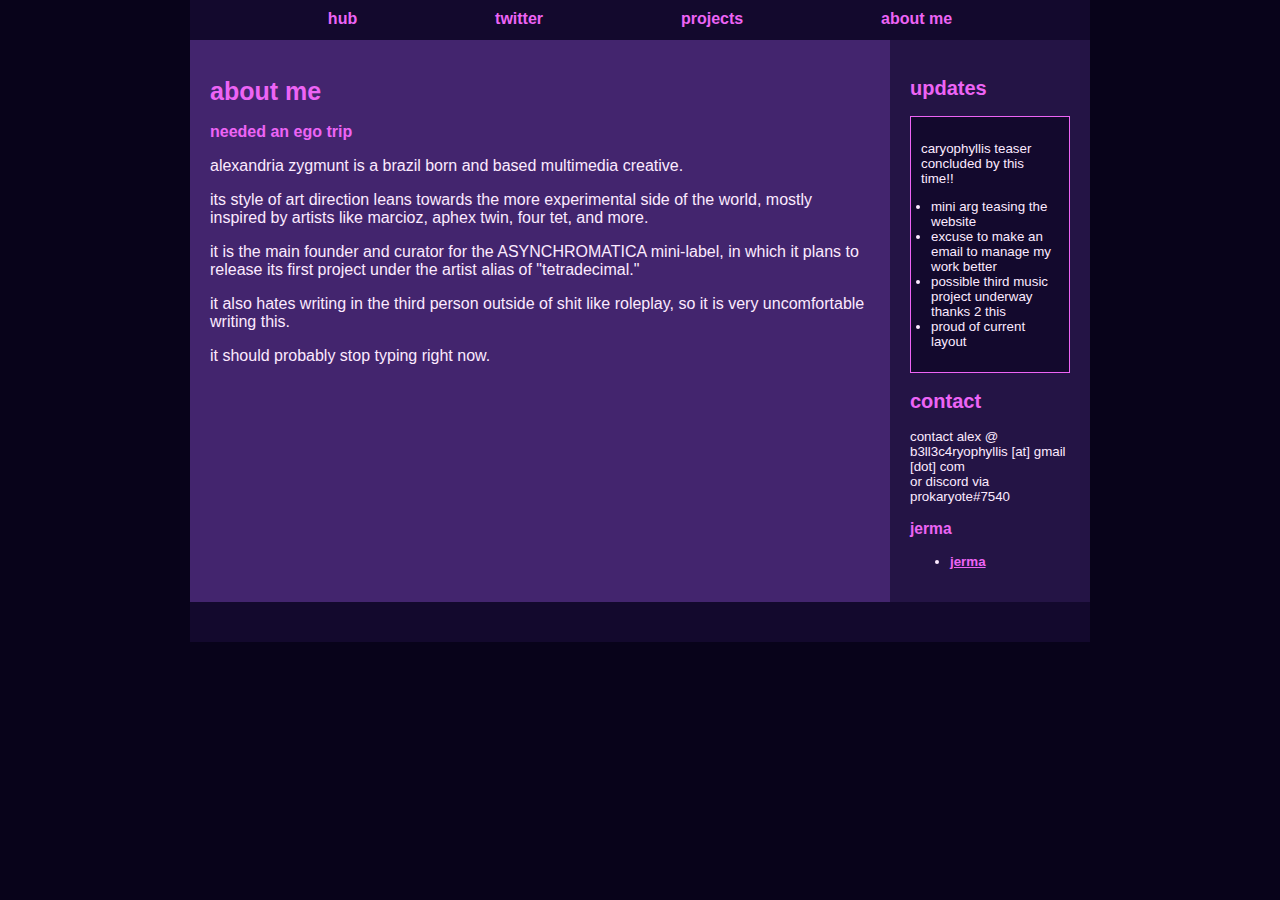
<file: about.html>
<!DOCTYPE html>
<html>
  <head>
    <meta charset="UTF-8">
    <meta name="viewport" content="width=device-width, initial-scale=1.0">
    <title>The web site of caryophyllis</title>
    <!-- The style.css file allows you to change the look of your web pages.
         If you include the next line in all your web pages, they will all share the same look.
         This makes it easier to make new pages for your site. -->
    <link href="/style.css" rel="stylesheet" type="text/css" media="all">
  </head>
  <body>
        <div id="container">
            <div id="headerArea">
                
                
            <nav id="navbar" style="margin-bottom: 0px;"><ul>
                <li><a href="/hub.html">hub</a></li>
                <li><a href="https://twitter.com/pilagra_">twitter</a></li>
                <li><a href="/projects.html">projects</a></li>
                <li><a href="/about.html">about me</a></li>
              </ul></nav></div>

            <div id="flex">
                
                <main>
                    <h1>about me</h1>
                    <p><strong>needed an ego trip</strong></p>
                    <p>alexandria zygmunt is a brazil born and based multimedia creative.</p>
                    <p>its style of art direction leans towards the more experimental side of the world, mostly inspired by artists like marcioz, aphex twin, four tet, and more.</p>
                    <p>it is the main founder and curator for the ASYNCHROMATICA mini-label, in which it plans to release its first project under the artist alias of "tetradecimal."</p>
                    <p>it also hates writing in the third person outside of shit like roleplay, so it is very uncomfortable writing this.</p>

                    <p>it should probably stop typing right now.</p>
                </main>
                
            <aside id="rightSidebar" style="margin-left: 0px;"><h2>updates</h2>
            <div class="box">
                <p>caryophyllis teaser concluded by this time!!</p>
                <ul style="padding-left:10px;">
                    <li>mini arg teasing the website</li>
                    <li>excuse to make an email to manage my work better</li>
                    <li>possible third music project underway thanks 2 this</li>
                    <li>proud of current layout</li>
                </ul>
            </div>
            <h2>contact</h2>
            <p>contact alex @ b3ll3c4ryophyllis [at] gmail [dot] com <br> or discord via prokaryote#7540</p>
            <h3>jerma</h3>
            <ul>
                <li><a href="https://www.youtube.com/watch?v=1U2fqTaORVo" target="_blank">jerma</a>
            </ul></aside></div>
            
        <footer id="footer" style="margin-top: 0px;"></footer></div>

        <style>
            :root {
                --body-bg-image: url('https://c.tenor.com/li2bvRmAIqsAAAAd/run-bird.gif');

                /* colors */
                --content: #43256E;
            }


            @font-face {
                font-family: Nunito;
                src: url('https://sadhost.neocities.org/fonts/Nunito-Regular.ttf');
            }

            @font-face {
                font-family: Nunito;
                src: url('https://sadhost.neocities.org/fonts/Nunito-Bold.ttf');
                font-weight: bold;
            }

            @font-face {
                font-family: Nunito;
                src: url('https://sadhost.neocities.org/fonts/Nunito-Italic.ttf');
                font-style: italic;
            }

            @font-face {
                font-family: Nunito;
                src: url('https://sadhost.neocities.org/fonts/Nunito-BoldItalic.ttf');
                font-style: italic;
                font-weight: bold;
            }

            body {
                font-family: 'Nunito', sans-serif;
                margin: 0;
                background-color: #08031A;
                /* you can delete the line below if you'd prefer to not use an image */
                background-size: 65px;
                color: #fceaff;
                background-image: var(--body-bg-image);
            }

            * {
                box-sizing: border-box;
            }

            #container {
                max-width: 900px;
                margin: 0 auto;

            }

            #container a {
                color: #ED64F5;
                font-weight: bold;

            }

            #header {
                width: 100%;
                background-color: #5e4e8c;
                height: 150px;
                background-image: var(--header-image);
                background-size: 100%;
            }

            #navbar {
                height: 40px;
                background-color: #13092D;
                width: 100%;
            }

            #navbar ul {
                display: flex;
                padding: 0;
                margin: 0;
                list-style-type: none;
                justify-content: space-evenly;
            }

            #navbar li {
                padding-top: 10px;
            }

            #navbar li a {
                color: #ED64F5;
                font-weight: 800;
                text-decoration: none;
            }

            #navbar li a:hover {
                color: #a49cba;
                text-decoration: underline;
            }

            #flex {
                display: flex;
            }

            aside {
                background-color: #241445;
                width: 200px;
                padding: 20px;
                font-size: smaller;
            }


            main {
                background-color: #43256E;
                flex: 1;
                padding: 20px;
                order: 2;
            }


            */ #leftSidebar {
                order: 1;
            }

            #rightSidebar {
                order: 3;
            }

            footer {
                background-color: #13092D;
                width: 100%;
                height: 40px;
                padding: 10px;
                text-align: center;
            }

            h1,
            h2,
            h3 {
                color: #ED64F5;
            }

            h1 {
                font-size: 25px;
            }

            strong {
                color: #ED64F5;
            }

            .box {
                background-color: #13092D;
                border: 1px solid #ED64F5;
                padding: 10px;
            }


            #topBar {
                width: 100%;
                height: 30px;
                padding: 10px;
                font-size: smaller;
                background-color: #13092D;
            }

            @media only screen and (max-width: 800px) {
                #flex {
                    flex-wrap: wrap;
                }

                aside {
                    width: 100%;
                }

                main {
                    order: 1;
                }

                #leftSidebar {
                    order: 2;
                }

                #rightSidebar {
                    order: 3;
                }

                #navbar ul {
                    flex-wrap: wrap;
                }
            }
        </style>

    
  </body>
</html>
</file>
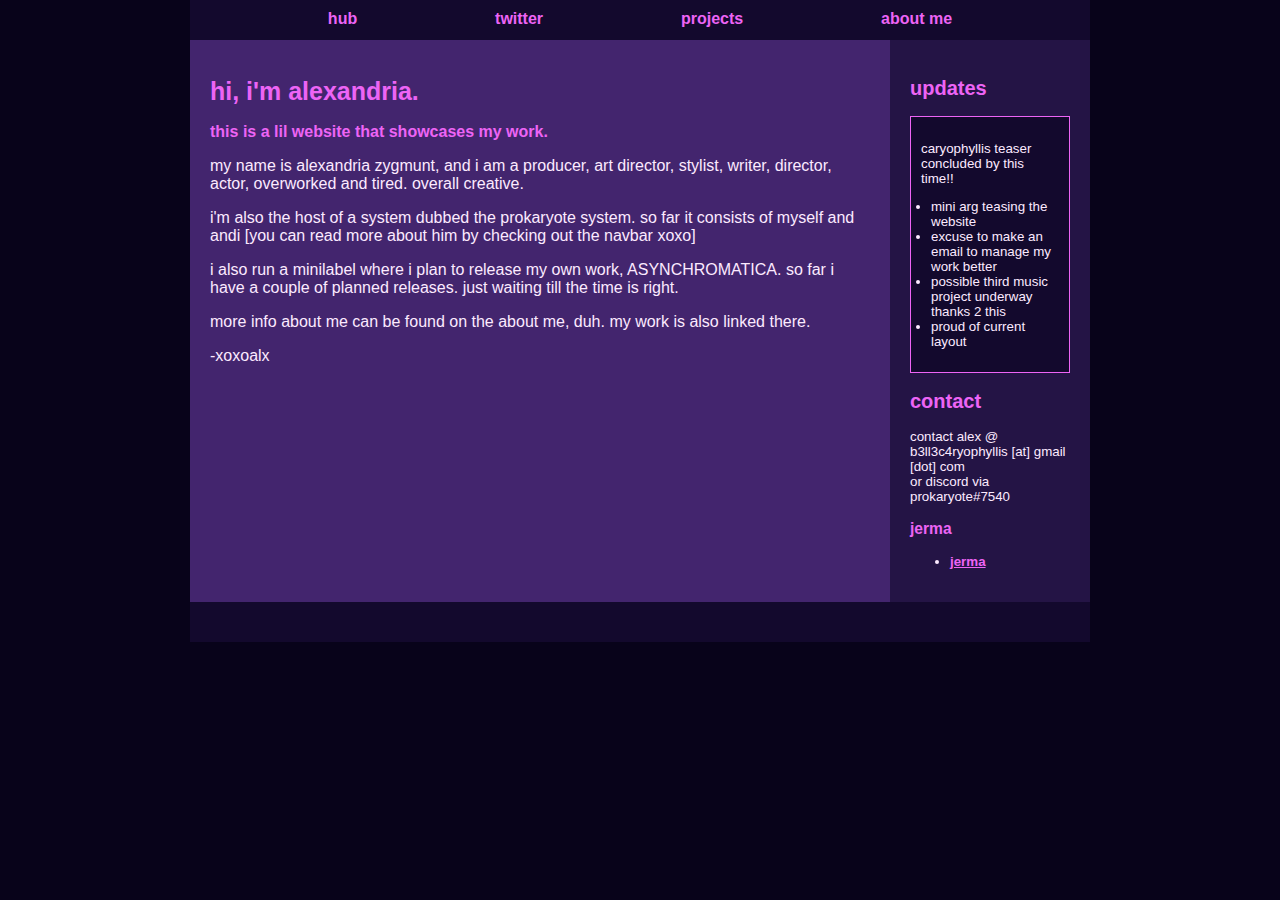
<file: hub.html>
<!DOCTYPE html>
<html>
  <head>
    <meta charset="UTF-8">
    <meta name="viewport" content="width=device-width, initial-scale=1.0">
    <title>prod by alxndria</title>
    <link href="/style.css" rel="stylesheet" type="text/css" media="all">
    <script>
    var jerm = new Audio();
    jerm.src = "https://cdn.discordapp.com/attachments/979160691959283712/1012564559405531238/jerma_teacher_noise_getmp3.pro.mp3";
    jerm.play();
    jerm.pause();
    </script>
  </head>
  <body>

        <div id="container">
            <div id="headerArea">
                
                
            <nav id="navbar" style="margin-bottom: 0px;"><ul>
                <li><a href="#">hub</a></li>
                <li><a href="https://twitter.com/pilagra_">twitter</a></li>
                <li><a href="/projects.html">projects</a></li>
                <li><a href="/about.html">about me</a></li>
              </ul></nav></div>

            <div id="flex">
                
                <main>
                    <h1>hi, i'm alexandria.</h1>
                    <p><strong>this is a lil website that showcases my work.</strong></p>
                    <p>my name is alexandria zygmunt, and i am a producer, art director, stylist, writer, director, actor, overworked and tired. overall creative.</p> <!--blablabla nerd shit whatever lol lmao hi btw :3-->
                    <p>i'm also the host of a system dubbed the prokaryote system. so far it consists of myself and andi [you can read more about him by checking out the navbar xoxo]</p>
                    <p>i also run a minilabel where i plan to release my own work, ASYNCHROMATICA. so far i have a couple of planned releases. just waiting till the time is right.</p>
                    <p>more info about me can be found on the about me, duh. my work is also linked there.</p>

                    <p>-xoxoalx</p>
                </main>
                
            <aside id="rightSidebar" style="margin-left: 0px;"><h2>updates</h2>
            <div class="box">
                <p>caryophyllis teaser concluded by this time!!</p>
                <ul style="padding-left:10px;">
                    <li>mini arg teasing the website</li>
                    <li>excuse to make an email to manage my work better</li>
                    <li>possible third music project underway thanks 2 this</li>
                    <li>proud of current layout</li>
                </ul>
            </div>
            <h2>contact</h2>
            <p>contact alex @ b3ll3c4ryophyllis [at] gmail [dot] com <br> or discord via prokaryote#7540</p>
            <h3>jerma</h3>
            <ul>
                <li><a href="#" onmousedown="jerm.play()">jerma</a>
            </ul></aside></div>
            
        <footer id="footer" style="margin-top: 0px;"></footer></div>

        <style>
            :root {
                --body-bg-image: url('https://c.tenor.com/li2bvRmAIqsAAAAd/run-bird.gif');

                /* colors */
                --content: #43256E;
            }


            @font-face {
                font-family: Nunito;
                src: url('https://sadhost.neocities.org/fonts/Nunito-Regular.ttf');
            }

            @font-face {
                font-family: Nunito;
                src: url('https://sadhost.neocities.org/fonts/Nunito-Bold.ttf');
                font-weight: bold;
            }

            @font-face {
                font-family: Nunito;
                src: url('https://sadhost.neocities.org/fonts/Nunito-Italic.ttf');
                font-style: italic;
            }

            @font-face {
                font-family: Nunito;
                src: url('https://sadhost.neocities.org/fonts/Nunito-BoldItalic.ttf');
                font-style: italic;
                font-weight: bold;
            }

            body {
                font-family: 'Nunito', sans-serif;
                margin: 0;
                background-color: #08031A;
                /* you can delete the line below if you'd prefer to not use an image */
                background-size: 65px;
                color: #fceaff;
                background-image: var(--body-bg-image);
            }

            * {
                box-sizing: border-box;
            }

            #container {
                max-width: 900px;
                margin: 0 auto;

            }

            #container a {
                color: #ED64F5;
                font-weight: bold;

            }

            #header {
                width: 100%;
                background-color: #5e4e8c;
                height: 150px;
                background-image: var(--header-image);
                background-size: 100%;
            }

            #navbar {
                height: 40px;
                background-color: #13092D;
                width: 100%;
            }

            #navbar ul {
                display: flex;
                padding: 0;
                margin: 0;
                list-style-type: none;
                justify-content: space-evenly;
            }

            #navbar li {
                padding-top: 10px;
            }

            #navbar li a {
                color: #ED64F5;
                font-weight: 800;
                text-decoration: none;
            }

            #navbar li a:hover {
                color: #a49cba;
                text-decoration: underline;
            }

            #flex {
                display: flex;
            }

            aside {
                background-color: #241445;
                width: 200px;
                padding: 20px;
                font-size: smaller;
            }


            main {
                background-color: #43256E;
                flex: 1;
                padding: 20px;
                order: 2;
            }


            */ #leftSidebar {
                order: 1;
            }

            #rightSidebar {
                order: 3;
            }

            footer {
                background-color: #13092D;
                width: 100%;
                height: 40px;
                padding: 10px;
                text-align: center;
            }

            h1,
            h2,
            h3 {
                color: #ED64F5;
            }

            h1 {
                font-size: 25px;
            }

            strong {
                color: #ED64F5;
            }

            .box {
                background-color: #13092D;
                border: 1px solid #ED64F5;
                padding: 10px;
            }


            #topBar {
                width: 100%;
                height: 30px;
                padding: 10px;
                font-size: smaller;
                background-color: #13092D;
            }

            @media only screen and (max-width: 800px) {
                #flex {
                    flex-wrap: wrap;
                }

                aside {
                    width: 100%;
                }

                main {
                    order: 1;
                }

                #leftSidebar {
                    order: 2;
                }

                #rightSidebar {
                    order: 3;
                }

                #navbar ul {
                    flex-wrap: wrap;
                }
            }
        </style>

    
  </body>
</html>
</file>
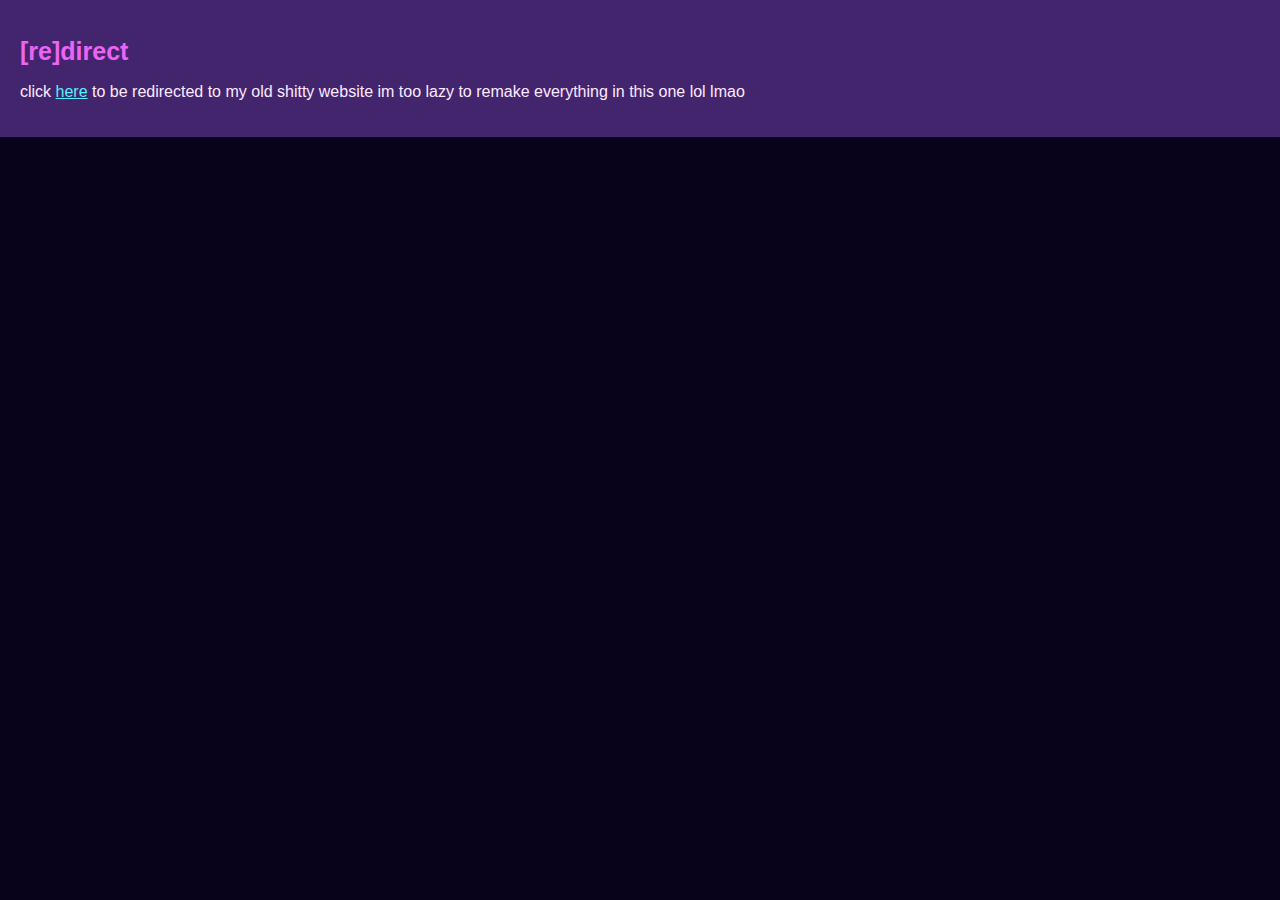
<file: projects.html>
<!DOCTYPE html>
<html>
  <head>
    <meta charset="UTF-8">
    <meta name="viewport" content="width=device-width, initial-scale=1.0">
    <title>redirec</title>
    <link href="/style.css" rel="stylesheet" type="text/css" media="all">
  </head>
  <body>

                
                <main>
                    <h1>[re]direct</h1>
                    <p>click <a href="https://hiimhypatia.neocities.org/works.html" style="color:#56f1fc">here</a> to be redirected to my old shitty website im too lazy to remake everything in this one lol lmao</p>
                </main>
                

        <style>
            :root {
                --body-bg-image: url('https://media.discordapp.net/attachments/758268607628050445/944943430151340062/ezgif-3-862ad02a08.gif');

                /* colors */
                --content: #43256E;
            }


            @font-face {
                font-family: Nunito;
                src: url('https://sadhost.neocities.org/fonts/Nunito-Regular.ttf');
            }

            @font-face {
                font-family: Nunito;
                src: url('https://sadhost.neocities.org/fonts/Nunito-Bold.ttf');
                font-weight: bold;
            }

            @font-face {
                font-family: Nunito;
                src: url('https://sadhost.neocities.org/fonts/Nunito-Italic.ttf');
                font-style: italic;
            }

            @font-face {
                font-family: Nunito;
                src: url('https://sadhost.neocities.org/fonts/Nunito-BoldItalic.ttf');
                font-style: italic;
                font-weight: bold;
            }

            body {
                font-family: 'Nunito', sans-serif;
                margin: 0;
                background-color: #08031A;
                /* you can delete the line below if you'd prefer to not use an image */
                background-size: 65px;
                color: #fceaff;
                background-image: var(--body-bg-image);
            }

            * {
                box-sizing: border-box;
            }

            #container {
                max-width: 900px;
                margin: 0 auto;

            }

            #container a {
                color: #ED64F5;
                font-weight: bold;

            }

            #header {
                width: 100%;
                background-color: #5e4e8c;
                height: 150px;
                background-image: var(--header-image);
                background-size: 100%;
            }

            #navbar {
                height: 40px;
                background-color: #13092D;
                width: 100%;
            }

            #navbar ul {
                display: flex;
                padding: 0;
                margin: 0;
                list-style-type: none;
                justify-content: space-evenly;
            }

            #navbar li {
                padding-top: 10px;
            }

            #navbar li a {
                color: #ED64F5;
                font-weight: 800;
                text-decoration: none;
            }

            #navbar li a:hover {
                color: #a49cba;
                text-decoration: underline;
            }

            #flex {
                display: flex;
            }

            aside {
                background-color: #241445;
                width: 200px;
                padding: 20px;
                font-size: smaller;
            }


            main {
                background-color: #43256E;
                flex: 1;
                padding: 20px;
                order: 2;
            }


            */ #leftSidebar {
                order: 1;
            }

            #rightSidebar {
                order: 3;
            }

            footer {
                background-color: #13092D;
                width: 100%;
                height: 40px;
                padding: 10px;
                text-align: center;
            }

            h1,
            h2,
            h3 {
                color: #ED64F5;
            }

            h1 {
                font-size: 25px;
            }

            strong {
                color: #ED64F5;
            }

            .box {
                background-color: #13092D;
                border: 1px solid #ED64F5;
                padding: 10px;
            }


            #topBar {
                width: 100%;
                height: 30px;
                padding: 10px;
                font-size: smaller;
                background-color: #13092D;
            }

            @media only screen and (max-width: 800px) {
                #flex {
                    flex-wrap: wrap;
                }

                aside {
                    width: 100%;
                }

                main {
                    order: 1;
                }

                #leftSidebar {
                    order: 2;
                }

                #rightSidebar {
                    order: 3;
                }

                #navbar ul {
                    flex-wrap: wrap;
                }
            }
        </style>

  </body>
</html>
</file>
<file: style.css>
/* CSS is how you can add style to your website, such as colors, fonts, and positioning of your
   HTML content. To learn how to do something, just try searching Google for questions like
   "how to change link color." */

body {
  background-color: black;
  color: white;
  font-family: Helvetica;
}
</file>
